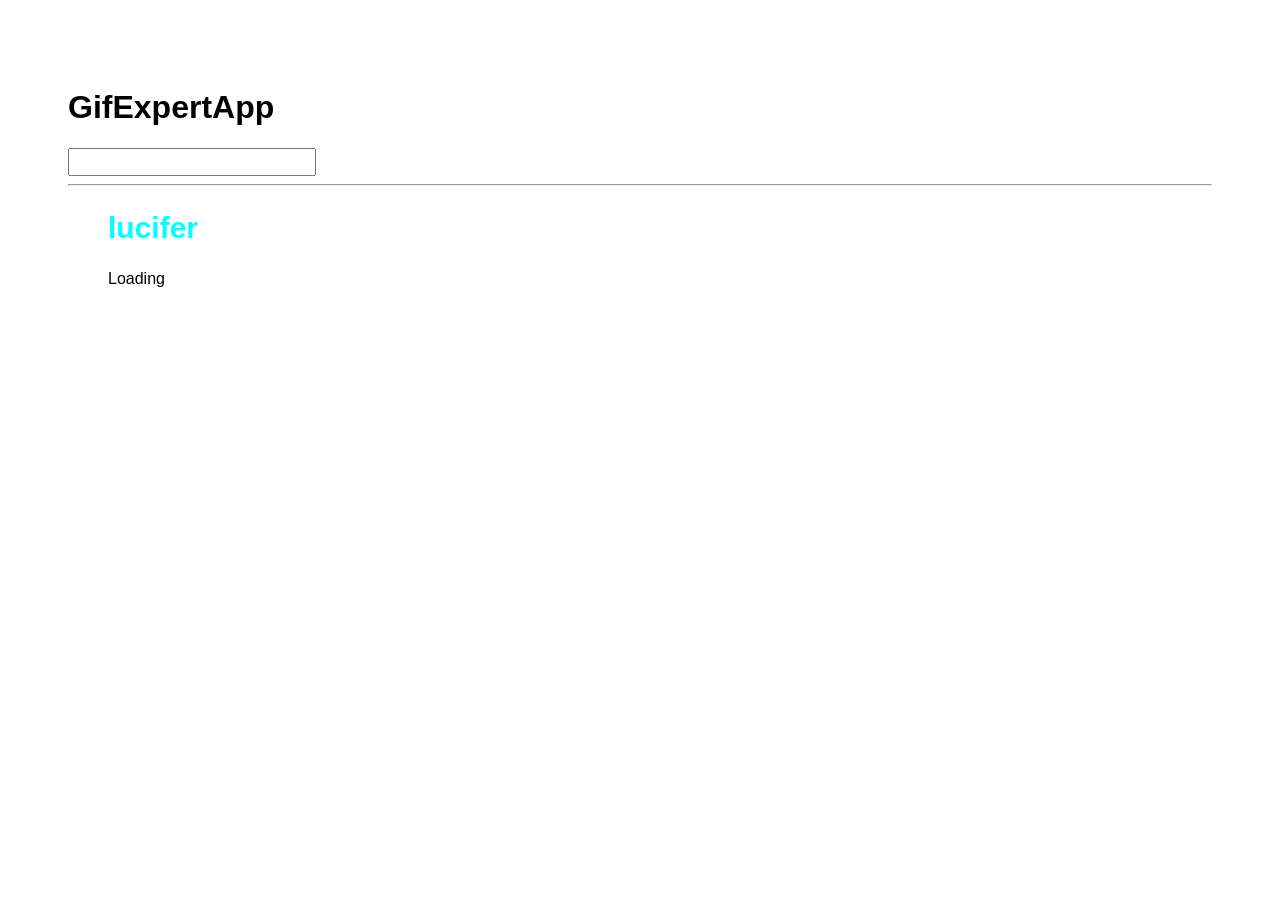
<file: docs/index.html>
<!doctype html>
<html lang="en">

<head>
    <meta charset="utf-8" />
    <link rel="icon" href="./favicon.ico" />
    <meta name="viewport" content="width=device-width,initial-scale=1" />
    <meta name="theme-color" content="#000000" />
    <meta name="description" content="Web site created using create-react-app" />
    <link rel="apple-touch-icon" href="./logo192.png" />
    <link rel="manifest" href="./manifest.json" />
    <link rel="stylesheet" href="https://cdnjs.cloudflare.com/ajax/libs/animate.css/4.1.1/animate.min.css" />
    <title>GifExpert App</title>
    <script defer="defer" src="./static/js/main.44080234.js"></script>
    <link href="./static/css/main.48094234.css" rel="stylesheet">
</head>

<body><noscript>You need to enable JavaScript to run this app.</noscript>
    <div id="root"></div>
</body>

</html>
</file>
<file: docs/static/css/main.48094234.css>
*{font-family:Arial,Helvetica,sans-serif}body{-webkit-font-smoothing:antialiased;-moz-osx-font-smoothing:grayscale;font-family:-apple-system,BlinkMacSystemFont,Segoe UI,Roboto,Oxygen,Ubuntu,Cantarell,Fira Sans,Droid Sans,Helvetica Neue,sans-serif;margin:10;padding:60px}code{font-family:source-code-pro,Menlo,Monaco,Consolas,Courier New,monospace}input{color:blue;font-size:1.2rem;width:100}.card{align-content:center;border:1px solid gray;border-radius:8px;margin-bottom:10px;margin-right:10px;overflow:hidden;width:auto}.card p{padding:5px;text-align:center}.card img{max-height:200px}.card-grid{display:flex;flex-direction:row;flex-wrap:wrap}h2{color:aqua;font-size:30px}
/*# sourceMappingURL=main.48094234.css.map*/
</file>
